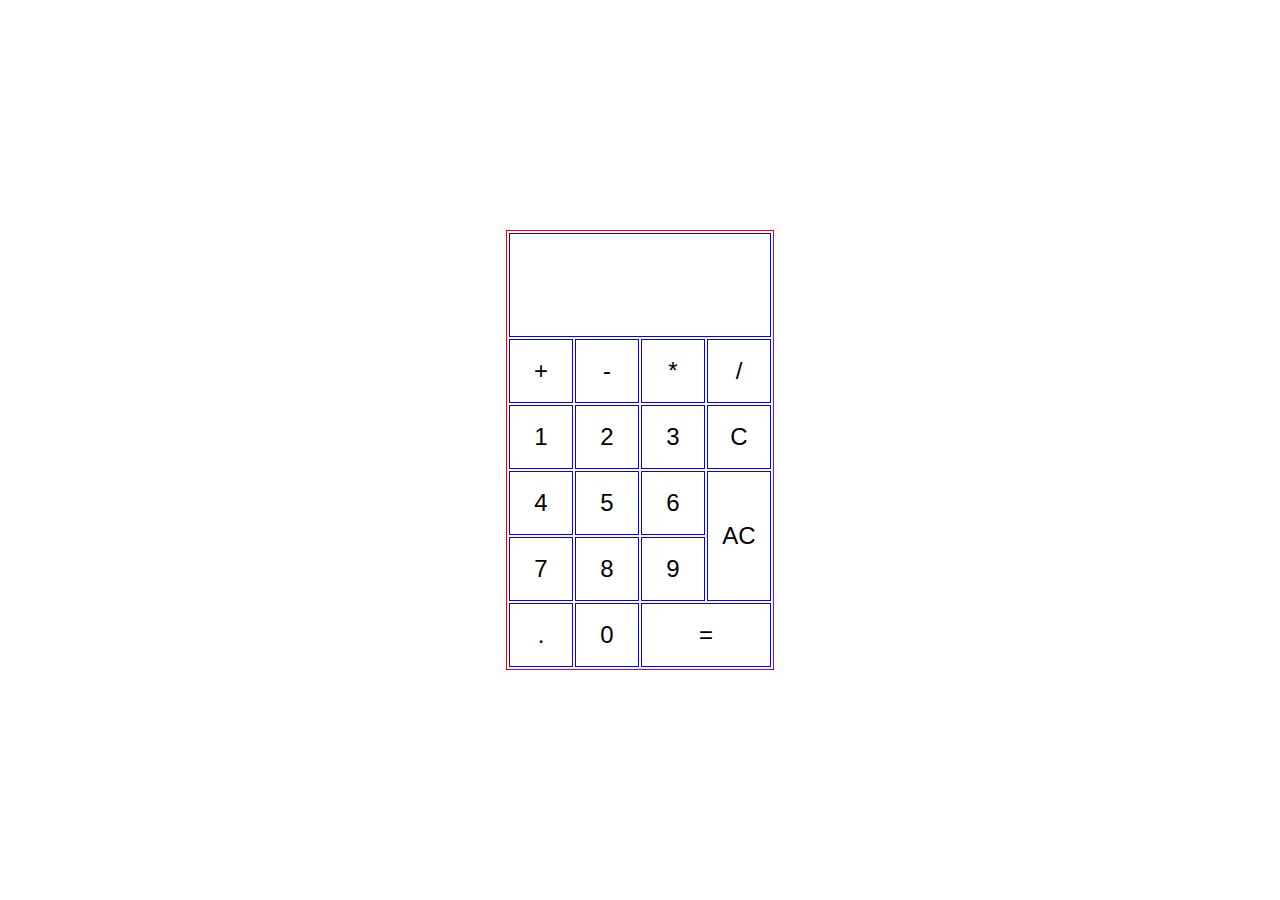
<file: index.html>
<!DOCTYPE html>
<html lang="en">
<head>
    <meta charset="UTF-8">
    <meta http-equiv="X-UA-Compatible" content="IE=edge">
    <meta name="viewport" content="width=device-width, initial-scale=1.0">
    <title>Calculator</title>
    <script src="script.js" defer></script>
    <link rel="stylesheet" href="style.css">
</head>
<body>
    <table class="calculator">
        <tr>
            <td class="display" colspan="4"></td>
        </tr>
        <tr>
            <td class="command" id="add">+</td>
            <td class="command" id="subtract">-</td>
            <td class="command" id="multiply">*</td>
            <td class="command" id="divide">/</td>
        </tr>
        <tr>
            <td class="number" id="1">1</td>
            <td class="number" id="2">2</td>
            <td class="number" id="3">3</td>
            <td class="backspace">C</td>
        </tr>
        <tr>
            <td class="number" id="4">4</td>
            <td class="number" id="5">5</td>
            <td class="number" id="6">6</td>
            <td rowspan="2" class="clear">AC</td>
        </tr>
        <tr>
            <td class="number" id="7">7</td>
            <td class="number" id="8">8</td>
            <td class="number" id="9">9</td>
        </tr>
        <tr>
            <td class="decimal">.</td>
            <td class="number" id="0">0</td>
            <td colspan="2" class="equals">=</td>
        </tr>
    </table>
    <!-- <div class="display"></div> -->
    <!-- <div class="buttons">
        <div class="row">
            <button class="number" id="1">1</button>
            <button class="number" id="2">2</button>
            <button class="number" id="3">3</button>
            <button class="command" id="add">+</button>
        </div>
        <div class="row">
            <button class="number" id="4">4</button>
            <button class="number" id="5">5</button>
            <button class="number" id="6">6</button>
            <button class="command" id="subtract">-</button>   
        </div>
        <div class="row">
            <button class="number" id="7">7</button>
            <button class="number" id="8">8</button> 
            <button class="number" id="9">9</button>
            <button class="command" id="multiply">*</button> 
        </div>
        <div class="row">
            <button class="backspace">C</button>
            <button class="number" id="0">0</button>
            <button class="decimal" id=".">.</button>
            <button class="command" id="divide">/</button>              
        </div>
        <div class="row">
            <button class="clear">AC</button>  
            <button class="equals">=</button>
        </div>
    </div> -->
</body>
</html>
</file>
<file: style.css>
html, body {
    height: 100%;
    width: 100%;
    font-size: 20px;
}

body {
    margin: 0;
    display: flex;
    flex-direction: column;
    align-items: center;
    justify-content: center;
    font-size: 24px;
    font-family: Arial, Helvetica, sans-serif;
}

table {
    /* border-collapse: collapse; */
    border: 1px solid red;
}

.display {
    height: 5rem;
    font-size: 36px;
    text-align: right;
}

table td {
    border: 1px solid blue;
    width: 3rem;
    height: 3rem;
    text-align: center;
}

/* .display {
    width: 240px;
    border: 1px solid black;
    box-sizing: border-box;
    background-color: palegoldenrod;
    height: 10%;
    font-size: xx-large;
    display: flex;
    justify-content: flex-end;
    align-items: center;
} */

/* .buttons {
    display: flex;
    flex-direction: column;
    width: 240px;
    height: 40%;
} */

/* .row {
    display: flex;
    height: 25%;
    align-items: center;
} */

/* button {
    border: 1px solid black;
    box-sizing: border-box;
    flex: 1;
    ackground: url("button.png");
    background-size: contain;
    background-repeat: no-repeat;
    background-position: center
    height: 100%;
    display: flex;
    justify-content: center;
    align-items: center;
    font-size: x-large;
} */

/* button:active {
    background-color: cornsilk;
} */

/* .number, .decimal, .backspace  {
    background-color: pink;
} */

/* .command {
    background-color: paleturquoise;
} */

/* .equals, .clear {
    background-color: skyblue;
} */

/* .clicked {
    background-color: indianred;
} */
</file>
